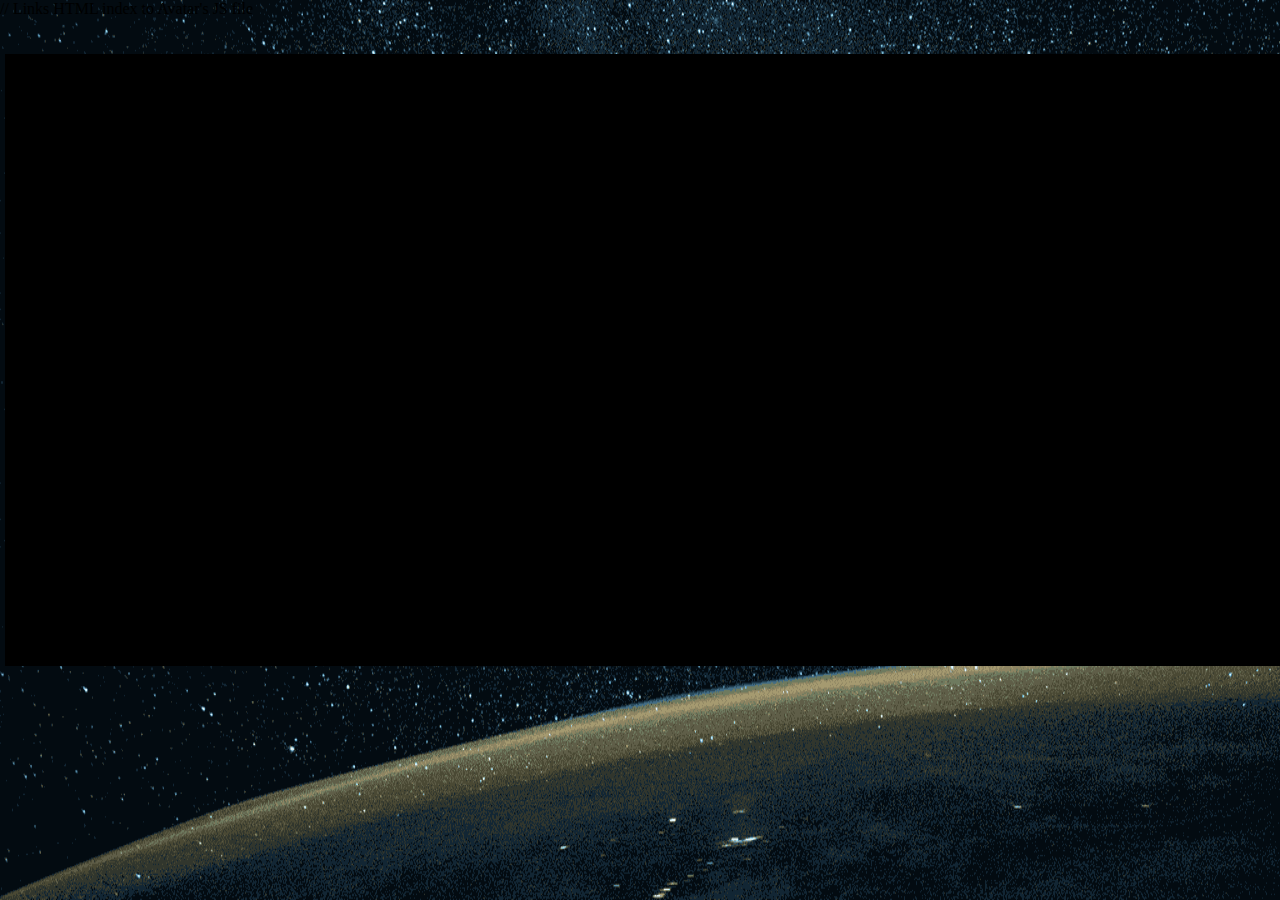
<file: Index.html>
<!doctype html>
<head> 
    <title>Velocity</title>
    <link rel="stylesheet" href="Styles.css">
    <script src="Avatar.js"></script>
    //  Links HTML index to Avatar's JS file
</head>
<body>
    <canvas id="gameCanvas" width="860" height="610"></canvas>

    <script>
        var canvas, canvasContext;

        window.onload = function(){
            canvas = document.getElementById('gameCanvas');
            canvasContext = canvas.getContext('2d');
            
            document.addEventListener('keydown', keyPressed);
            document.addEventListener('keyup', keyReleased);

            setInterval(mainloop, 1000/50);
            
        }
    // Player Vars  
    var player = new Image();
    player.src = 'Images/Player Ship One.gif';
    var playerXpos = 250;
    var playerYpos = 500;
    var playerXspeed = 15;
    var playerYspeed = 0;
    var PLAYER_SIZE = 40;

    var player = new
    Player(PLAYER_IMG, playerXpos, playerYpos, P_SIZE, P_SIZE, playerXspeed, playerYspeed);
    
    var timer = 0;

        
        
    //Username Difficulty
    var userName = '';
    var deathscreen = false;
    var score = 0;
        
    // Enemy Vars
    var enemyPic = new Image();
    enemyPic.src= 'Images/Enemy Edited.png';
    var enemies = [];
    var totalEnimies = 12;
    var startingPos = true;
    

    // Key Vars
    var leftKeyPress = false;
    var rightKeyPress = false;
    var upKeyPress = false;
    var downKeyPress = false; 
    var enterKeyPress = false;
    const LEFT_KEY = 37;
    const RIGHT_KEY = 39;
    const UP_KEY = 38;
    const DOWN_KEY = 40;
    const ENTER_KEY = 13;
        
    
    // Background Vars
    var backgroundWidth = 1720;
    var backgroundHeight = 880;
    var background = new Image();
    background.src = 'Images/SpaceTravel2.gif';
    
    //Death Screen Vars
    var DeathScreenWidth = 1080;
    var DeathScreenHeight = 736;
    var DeathScreen = new Image();
    DeathScreen.src = 'Images/GamerOverScreen.png';
    
    //Win Screen Vars
    var WinScreenWidth = 860;
    var WinScreenHeight = 610;
    var WinScreen = new Image();
    WinScreen.src = 'Images/GameWinScreen.png';
    var winscreen = false;

     // Mainloop  
    function mainloop(){
        
        // This is the timer that counts down by frames
        if(winscreen == false || deathscreen == false){
         timer++  
        
        // This will activate the win screen after 40 secounds 
        if(timer > 4000){
           winscreen = true;
        
        }
        //These display the character and background
            drawImage(background,0,0,backgroundHeight,backgroundWidth,'background')// Canvas
            drawImage(player,playerXpos,playerYpos,80,60,'red')// Player
            colorText('Score:'+timer, 50, 50, '20px Arial', 'white');
            
            
             if(startingPos){
               for(i = 0; i < totalEnimies; i++){
                    makeEnemy();

                }
                 
                startingPos = false;
            }
            
            enemyMove();
            Avatar.playerMove();
            drawnEnemy();
            
        }
        
        //Display Death Screen
        if (deathscreen == true){
     
                drawImage(DeathScreen,-50,-70,DeathScreenWidth,DeathScreenHeight,'DeathScreen')
                colorText(userName + ' Reached a time of ' + score, 185, 400, '20px Arial', 'white');
            }
        //Display Win Screen
        if (winscreen == true){
        
                drawImage(WinScreen,-50,-70,WinScreenWidth,WinScreenHeight,'WinScreen')
                colorText(userName + ' Reached a time of ' + score, 185, 400, '20px Arial', 'white');
            }

    }//MainLoop End
    
    
    
       // Make multiple enemys
       function makeEnemy(){
        var enemyPos = Math.floor(Math.random()* 9) + 4;
           
        const ENEMY_SIZE = 40;
        var enemyXpos = enemyPos * (canvas.width / 1);
        var enemyYpos = 0 - ENEMY_SIZE;
        var enemyXspeed = Math.floor(Math.random() * (10 - 2) + 1);
        var enemyYspeed = Math.floor(Math.random() * (10 - 1) + 3);
           
        var enemy = {
            enemyXpos: enemyXpos,
            enemyYpos: enemyYpos,
            ENEMY_SIZE: ENEMY_SIZE,
            enemyYspeed: enemyYspeed,
            enemyXspeed: enemyYspeed
            
        }
        
        //This pushes enemy into the array
        enemies.push(enemy);
        
    }// End Function
        
    // Enemys Spawn
    function drawnEnemy(){
        enemies.forEach(function(enemy, i){
        drawImage(enemyPic, enemy.enemyXpos, enemy.enemyYpos,enemy.ENEMY_SIZE,enemy.ENEMY_SIZE,'red')
        });
    }// End Function
        
        // Enemy moving and collision
        function enemyMove(){
            enemies.forEach(function(enemy){
            enemy.enemyYpos += enemy.enemyYspeed;
            
            if(enemy.enemyYpos > canvas.height){
                    enemy.enemyYpos = 0 - enemy.ENEMY_SIZE;
                    enemy.enemyXpos = Math.floor(Math.random()*(canvas.width-enemy.ENEMY_SIZE));
                    enemy.enemyYspeed = Math.floor(Math.random()*(9 - 3) + 2);
            }
            
            if(enemy.enemyYpos + enemy.ENEMY_SIZE > playerYpos && enemy.enemyYpos < playerYpos + PLAYER_SIZE && enemy.enemyXpos + enemy.ENEMY_SIZE > playerXpos && enemy.enemyXpos < playerXpos + PLAYER_SIZE){
               playerXpos = 250;
               playerYpos = 500;
                deathscreen = true;
                score = timer;
               }
            });
        }// End Function
    
        // Key Pressed Function
        function keyPressed(evt){
            if(evt.keyCode == LEFT_KEY){
                leftKeyPress = true;
            }
            if(evt.keyCode == RIGHT_KEY){
                rightKeyPress = true;
            }
            if(evt.keyCode == UP_KEY){
                upKeyPress = true;
            }
            if(evt.keyCode == DOWN_KEY){
                downKeyPress == true;
            }
            if(evt.keyCode == ENTER_KEY){
                enterKeyPress = true;
            }
        }// End Function
        
        
        // End Screen
        function colorText(msg, x, y, f, c) {
            canvasContext.fillStyle = c;
            canvasContext.font = f;
            canvasContext.fillText(msg, x, y);

        }// End Function
        
        //Username
         while (userName == '' || userName == null) {// username
            userName = prompt('Enter Username');
        }
        
        //These are all the difficultys 
        var difficulty = 'Easy';
        var pass = false;
        while (pass == false){
            difficulty = prompt('How Hard? Easy, Medium or Hard?', 'Easy'); // Difficulty
            if (difficulty == 'Easy'){
                totalEnimies = 4;
                pass = true;
            } //Easy difficulty
            
            if (difficulty == 'Medium'){
                totalEnimies = 7;
                pass = true;
            } //Medium difficulty
            
            if (difficulty == 'Hard'){
                totalEnimies = 20;
                pass = true;
            } //Hard difficulty
        }
        
        
        // Key Released Function
        function keyReleased(evt){
            if(evt.keyCode == LEFT_KEY){
                leftKeyPress = false;    
            }
            if(evt.keyCode == RIGHT_KEY){
                rightKeyPress = false;
            }
            if(evt.keyCode == UP_KEY){
                upKeyPress = false;
            }
            if(evt.keyCode == DOWN_KEY){
                downKeyPress = false;
            }
            if(evt.keyCode == ENTER_KEY){
                enterKeyPress = false;
            }
            
        }// End Function
        //Player moves
    
    // This displays the background behind the image
    function colorRect(x,y,w,h,c){
        canvasContext.fillStyle = c;
        canvasContext.fillRect(x,y,w,h);
    }// End Function

    //This guides the custom images to display example width height ect
    function drawImage(src,x,y,w,h){
        canvasContext.drawImage(src,x,y,w,h);

    }// End Function
    
        

        
    </script>
</body>
</file>
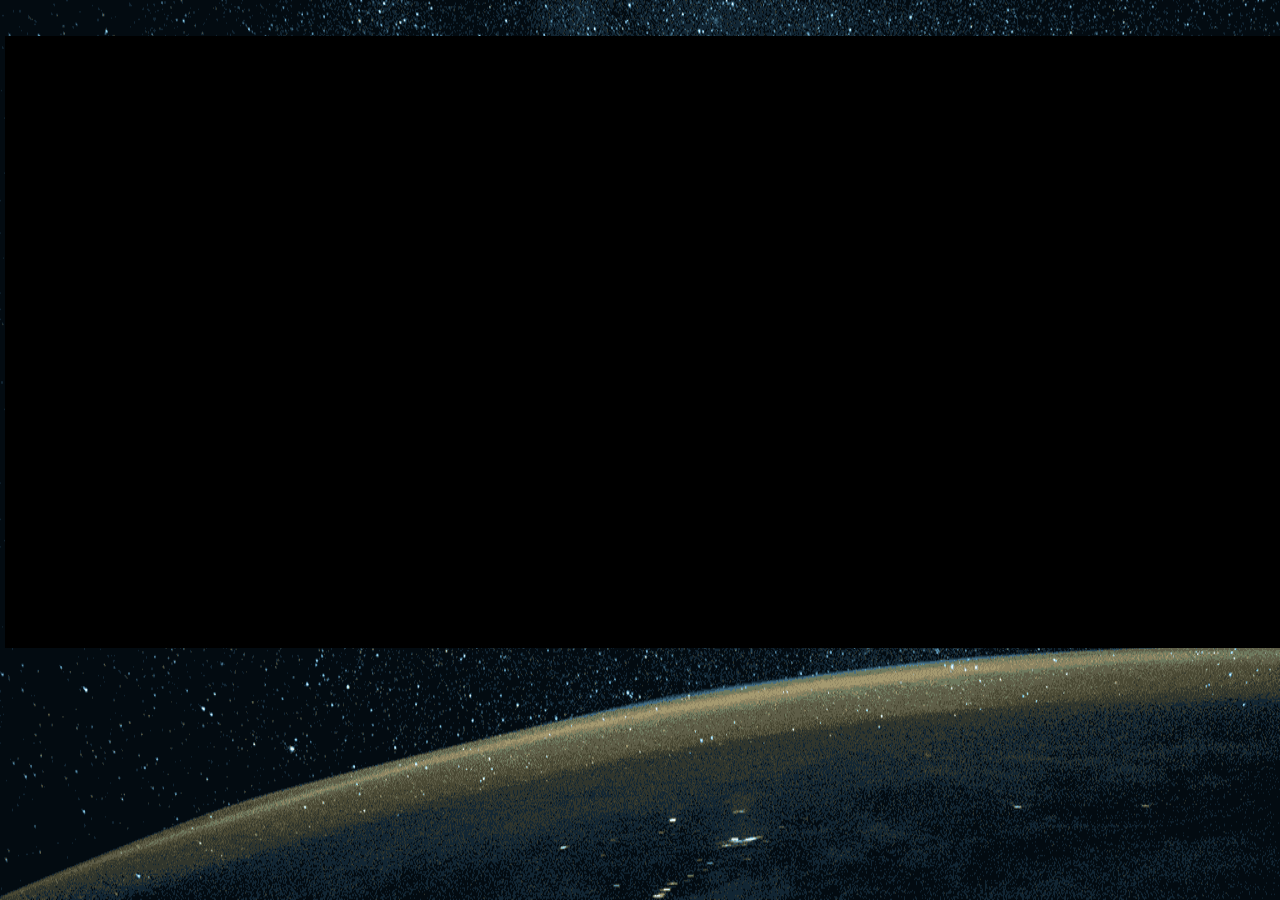
<file: Game Project Raeffe/Index.html>
<!doctype html>
<head> 
    <title>Velocity</title>
    <link rel="stylesheet" href="Styles.css">
    <script src="Avatar.js"></script>
</head>
<body>
    <canvas id="gameCanvas" width="860" height="610"></canvas>

    <script>
        var canvas, canvasContext;

        window.onload = function(){
            canvas = document.getElementById('gameCanvas');
            canvasContext = canvas.getContext('2d');
            
            document.addEventListener('keydown', keyPressed);
            document.addEventListener('keyup', keyReleased);

            setInterval(mainloop, 1000/50);
            
        }
    // Player Vars  
    var player = new Image();
    player.src = 'Images/Player Ship One.gif';
    var playerXpos = 250;
    var playerYpos = 500;
    var playerXspeed = 15;
    var playerYspeed = 0;
    var PLAYER_SIZE = 40;

    var player = new
    Player(PLAYER_IMG, playerXpos, playerYpos, P_SIZE, P_SIZE, playerXspeed, playerYspeed);
    
    var timer = 0;

        
        
    //Username Difficulty
    var userName = '';
    var deathscreen = false;
    var score = 0;
        
    // Enemy Vars
    var enemyPic = new Image();
    enemyPic.src= 'Images/Enemy Edited.png';
    var enemies = [];
    var totalEnimies = 12;
    var startingPos = true;
    

    // Key Vars
    var leftKeyPress = false;
    var rightKeyPress = false;
    var upKeyPress = false;
    var downKeyPress = false; 
    var enterKeyPress = false;
    const LEFT_KEY = 37;
    const RIGHT_KEY = 39;
    const UP_KEY = 38;
    const DOWN_KEY = 40;
    const ENTER_KEY = 13;
        
    
    // Background Vars
    var backgroundWidth = 1720;
    var backgroundHeight = 880;
    var background = new Image();
    background.src = 'Images/SpaceTravel2.gif';
    
    //Death Screen Vars
    var DeathScreenWidth = 1080;
    var DeathScreenHeight = 736;
    var DeathScreen = new Image();
    DeathScreen.src = 'Images/GamerOverScreen.png';
    
    //Win Screen Vars
    var WinScreenWidth = 860;
    var WinScreenHeight = 610;
    var WinScreen = new Image();
    WinScreen.src = 'Images/GameWinScreen.png';
    var winscreen = false;

     // Mainloop  
    function mainloop(){
        
        // This is the timer that counts down by frames
        if(winscreen == false || deathscreen == false){
         timer++  
        
        // This will activate the win screen after 40 secounds 
        if(timer > 4000){
           winscreen = true;
        
        }
        //These display the character and background
            drawImage(background,0,0,backgroundHeight,backgroundWidth,'background')// Canvas
            drawImage(Player,playerXpos,playerYpos,80,60,'red')// Player
            colorText('Score:'+timer, 50, 50, '20px Arial', 'white');
            
            
             if(startingPos){
               for(i = 0; i < totalEnimies; i++){
                    makeEnemy();

                }
                 
                startingPos = false;
            }
            
            enemyMove();
            Avatar.playerMove();
            drawnEnemy();
            
        }
        
        //Display Death Screen
        if (deathscreen == true){
     
                drawImage(DeathScreen,-50,-70,DeathScreenWidth,DeathScreenHeight,'DeathScreen')
                colorText(userName + ' Reached a time of ' + score, 185, 400, '20px Arial', 'white');
            }
        //Display Win Screen
        if (winscreen == true){
        
                drawImage(WinScreen,-50,-70,WinScreenWidth,WinScreenHeight,'WinScreen')
                colorText(userName + ' Reached a time of ' + score, 185, 400, '20px Arial', 'white');
            }

    }//MainLoop End
    
    
    
       // Make multiple enemys
       function makeEnemy(){
        var enemyPos = Math.floor(Math.random()* 9) + 4;
           
        const ENEMY_SIZE = 40;
        var enemyXpos = enemyPos * (canvas.width / 1);
        var enemyYpos = 0 - ENEMY_SIZE;
        var enemyXspeed = Math.floor(Math.random() * (10 - 2) + 1);
        var enemyYspeed = Math.floor(Math.random() * (10 - 1) + 3);
           
        var enemy = {
            enemyXpos: enemyXpos,
            enemyYpos: enemyYpos,
            ENEMY_SIZE: ENEMY_SIZE,
            enemyYspeed: enemyYspeed,
            enemyXspeed: enemyYspeed
            
        }
        
        //This pushes enemy into the array
        enemies.push(enemy);
        
    }// End Function
        
    // Enemys Spawn
    function drawnEnemy(){
        enemies.forEach(function(enemy, i){
        drawImage(enemyPic, enemy.enemyXpos, enemy.enemyYpos,enemy.ENEMY_SIZE,enemy.ENEMY_SIZE,'red')
        });
    }// End Function
        
        // Enemy moving and collision
        function enemyMove(){
            enemies.forEach(function(enemy){
            enemy.enemyYpos += enemy.enemyYspeed;
            
            if(enemy.enemyYpos > canvas.height){
                    enemy.enemyYpos = 0 - enemy.ENEMY_SIZE;
                    enemy.enemyXpos = Math.floor(Math.random()*(canvas.width-enemy.ENEMY_SIZE));
                    enemy.enemyYspeed = Math.floor(Math.random()*(9 - 3) + 2);
            }
            
            if(enemy.enemyYpos + enemy.ENEMY_SIZE > playerYpos && enemy.enemyYpos < playerYpos + PLAYER_SIZE && enemy.enemyXpos + enemy.ENEMY_SIZE > playerXpos && enemy.enemyXpos < playerXpos + PLAYER_SIZE){
               playerXpos = 250;
               playerYpos = 500;
                deathscreen = true;
                score = timer;
               }
            });
        }// End Function
    
        // Key Pressed Function
        function keyPressed(evt){
            if(evt.keyCode == LEFT_KEY){
                leftKeyPress = true;
            }
            if(evt.keyCode == RIGHT_KEY){
                rightKeyPress = true;
            }
            if(evt.keyCode == UP_KEY){
                upKeyPress = true;
            }
            if(evt.keyCode == DOWN_KEY){
                downKeyPress == true;
            }
            if(evt.keyCode == ENTER_KEY){
                enterKeyPress = true;
            }
        }// End Function
        
        
        // End Screen
        function colorText(msg, x, y, f, c) {
            canvasContext.fillStyle = c;
            canvasContext.font = f;
            canvasContext.fillText(msg, x, y);

        }// End Function
        
        //Username
         while (userName == '' || userName == null) {// username
            userName = prompt('Enter Username');
        }
        
        //These are all the difficultys 
        var difficulty = 'Easy';
        var pass = false;
        while (pass == false){
            difficulty = prompt('How Hard? Easy, Medium or Hard?', 'Easy'); // Difficulty
            if (difficulty == 'Easy'){
                totalEnimies = 4;
                pass = true;
            } //Easy difficulty
            
            if (difficulty == 'Medium'){
                totalEnimies = 7;
                pass = true;
            } //Medium difficulty
            
            if (difficulty == 'Hard'){
                totalEnimies = 20;
                pass = true;
            } //Hard difficulty
        }
        
        
        // Key Released Function
        function keyReleased(evt){
            if(evt.keyCode == LEFT_KEY){
                leftKeyPress = false;    
            }
            if(evt.keyCode == RIGHT_KEY){
                rightKeyPress = false;
            }
            if(evt.keyCode == UP_KEY){
                upKeyPress = false;
            }
            if(evt.keyCode == DOWN_KEY){
                downKeyPress = false;
            }
            if(evt.keyCode == ENTER_KEY){
                enterKeyPress = false;
            }
            
        }// End Function
        //Player moves
    
    // This displays the background behind the image
    function colorRect(x,y,w,h,c){
        canvasContext.fillStyle = c;
        canvasContext.fillRect(x,y,w,h);
    }// End Function

    //This guides the custom images to display example width height ect
    function drawImage(src,x,y,w,h){
        canvasContext.drawImage(src,x,y,w,h);

    }// End Function
    
        

        
    </script>
</body>
</file>
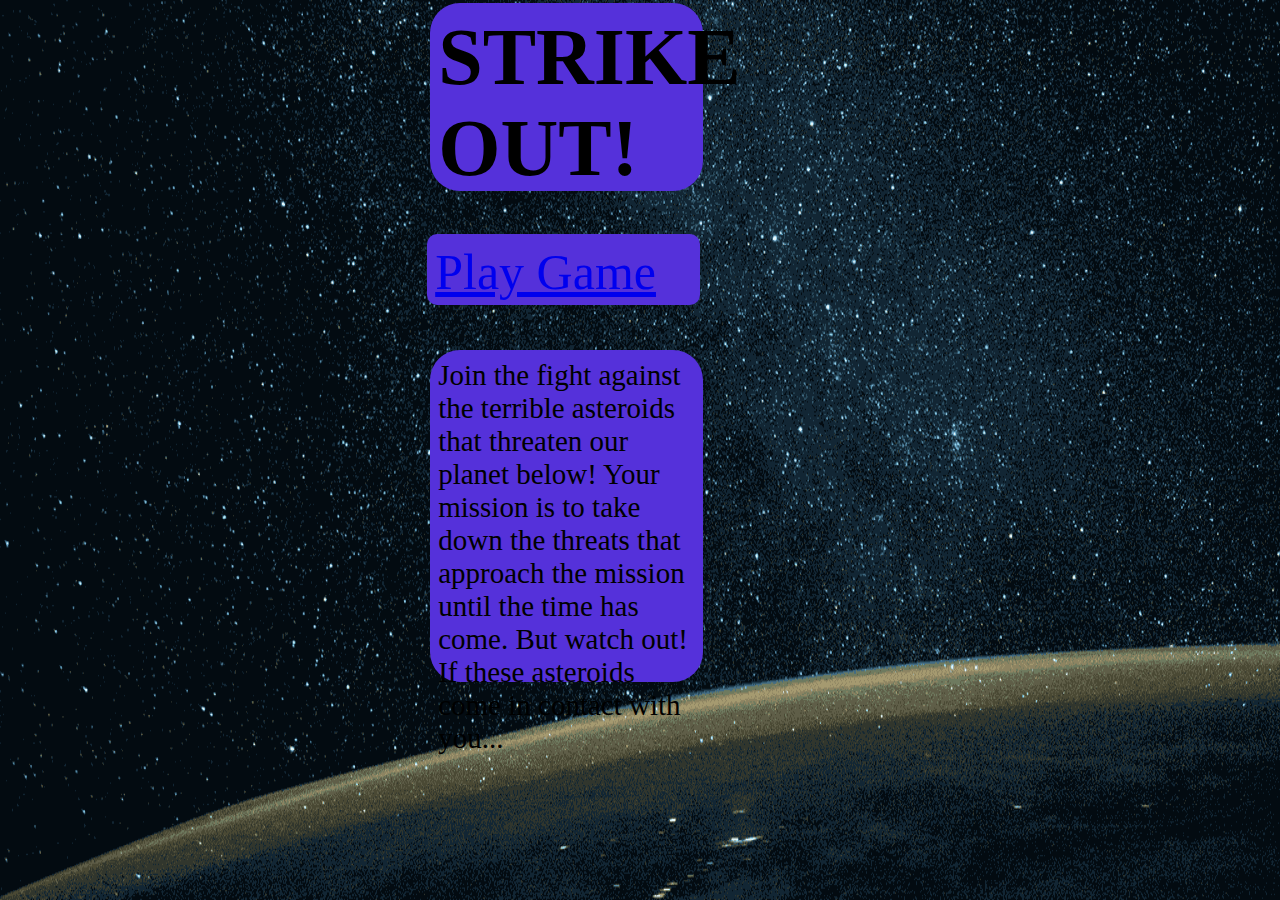
<file: Menu.html>
<!doctype html>

<head>
    <meta charset="utf-8"/>
    <title>Enter the future</title>
    <link rel="stylesheet" href="Styles.css">
    <h3>STRIKE OUT!</h3>
</head>

<body>
    <nav>
        <a href="Index.html">Play Game</a>
    </nav>

    <div class="Title">
        <p>Join the fight against the terrible asteroids that threaten our planet below! Your mission is to take down the threats that approach the mission until the time has come. But watch out! If these asteroids come in contact with you...
        </p>
    </div>

</body>
</file>
<file: Styles.css>
@font-face {
    font-family: main;
    src: url(fonts/agency.ttf);
  }

html {
    background-color: black;
    background-image: url(Images/SpaceTravel2.gif);
    background-repeat: false;
    background-size: 100vw 100vh;
    
}
/* This is to diplay the background (HUD) */

body{
    margin: 0px;
    display: grid;
    grid-template-columns: 1fr 1fr 1fr;
    grid-template-rows: auto;

}
/* Body for the grids to put canvas in */

canvas {
    display: block;
    width: 100%;
    margin: 4vh 5px;
    height: 68vh;
    background-color: black;
    grid-column: 1/4;
}
/* Canvas for the game over the background (HUD) */

p{
    font-family: fantasy;
    width: 20vw;
    height: 35vh;
    background-color: rgb(85, 49, 218);
    border-radius: 30px;
    padding: 2%;
    margin: 5px 3px;
}
/* Defines first paragraph */

h3{
    grid-column: 2/3;
    font-family: fantasy;
    width: 20vw;
    height: 19vh;
    
    background-color: rgb(85, 49, 218);
    border-radius: 30px;
    padding: 2%;
    margin: 3px 3px;
    font-size: 80px;
}
/* Defines first HEading */
.Title {
    grid-row: 3/4;
    grid-column: 2/3;
    font-size: 29px;

}
/* Defines title */
nav {
    grid-column: 2/3;
    font-family: fantasy;
    width: 20vw;
    height: 6vh;
    background-color: rgb(85, 49, 218);
    border-radius: 10px;
    padding: 2%;
    margin: 40px 0px;
    font-size: 50px;
    
    
}
/* Defines Navigation Bars aka links to start the game */
nav a {
    background-color: rgb(85, 49, 218)

}
/* Defines Nav Background */

nav a:hover {
    background-color: rgb(251, 254, 255)

}
/* Defines Nav Hovercolor */
</file>
<file: Game Project Raeffe/Styles.css>
@font-face {
    font-family: main;
    src: url(fonts/agency.ttf);
  }

html {
    background-color: black;
    background-image: url(Images/SpaceTravel2.gif);
    background-repeat: false;
    background-size: 100vw 100vh;
    
}
/* This is to diplay the background (HUD) */

body{
    margin: 0px;
    display: grid;
    grid-template-columns: 1fr 1fr 1fr;
    grid-template-rows: auto;

}
/* Body for the grids to put canvas in */

canvas {
    display: block;
    width: 100%;
    margin: 4vh 5px;
    height: 68vh;
    background-color: black;
    grid-column: 1/4;
}
/* Canvas for the game over the background (HUD) */

p{
    font-family: fantasy;
    width: 20vw;
    height: 35vh;
    background-color: rgb(85, 49, 218);
    border-radius: 30px;
    padding: 2%;
    margin: 5px 3px;
}


h3{
    grid-column: 2/3;
    font-family: fantasy;
    width: 20vw;
    height: 19vh;
    
    background-color: rgb(85, 49, 218);
    border-radius: 30px;
    padding: 2%;
    margin: 3px 3px;
    font-size: 80px;
}
.Title {
    grid-row: 3/4;
    grid-column: 2/3;
    font-size: 29px;

}
nav {
    grid-column: 2/3;
    font-family: fantasy;
    width: 20vw;
    height: 6vh;
    background-color: rgb(85, 49, 218);
    border-radius: 10px;
    padding: 2%;
    margin: 40px 0px;
    font-size: 50px;
    
    
}

nav a {
    background-color: rgb(85, 49, 218)

}

nav a:hover {
    background-color: rgb(251, 254, 255)

}
</file>
